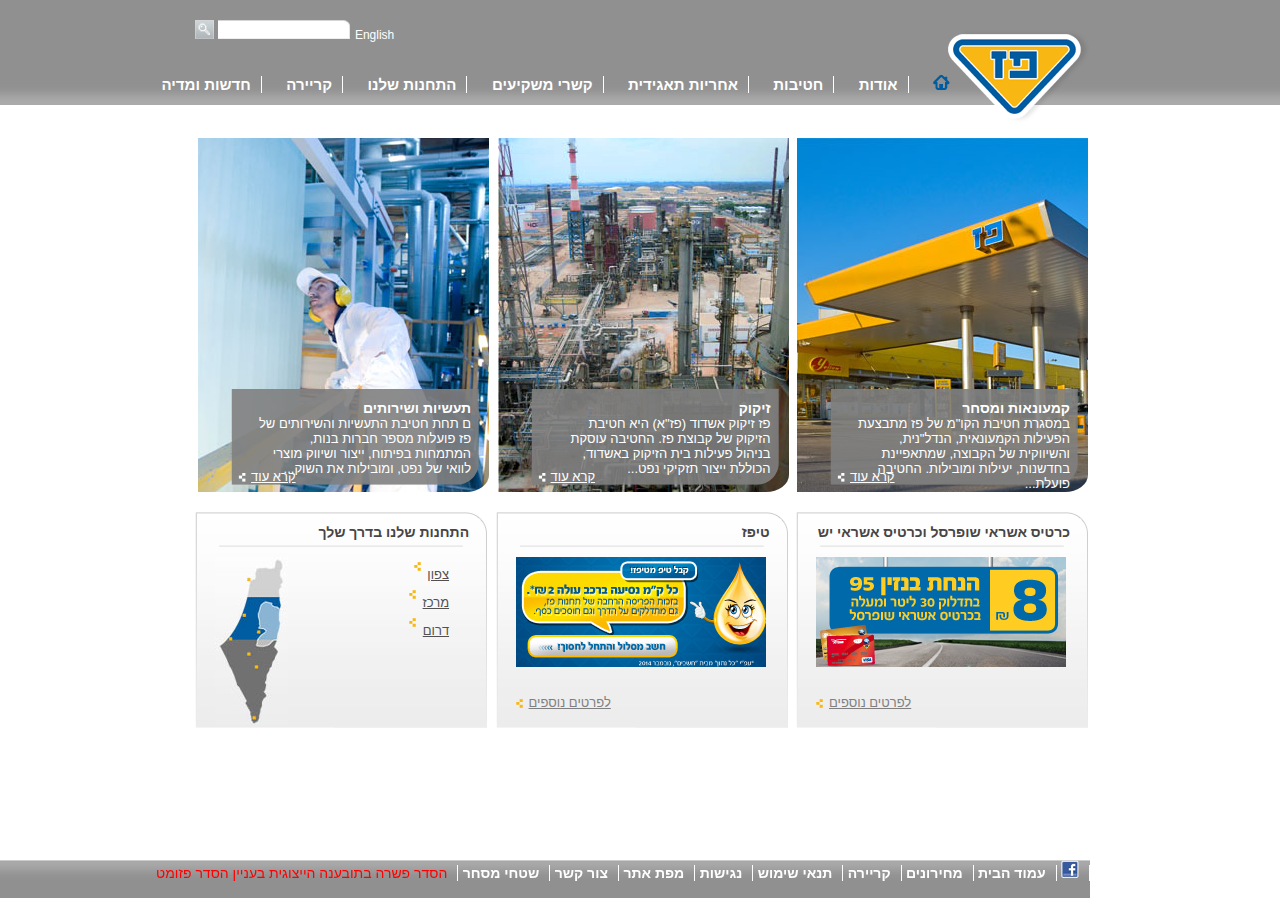
<file: index.html>
<!DOCTYPE html>
<html lang="en">
    <head>
        <title></title>
        <meta charset="UTF-8">
        <meta name="viewport" content="width=device-width, initial-scale=1">
        <link href="style.css" rel="stylesheet">
    </head>
    <body>
<header></header>
<div class="main">
  <div class="header">
    <img id="pazLogo" src="images\paz_logo.png" alt="paz logo">
    <div class="search">
     <a id="english" href="http://">English</a>
     <img id="search_input" src="images\search_input.png" alt=""> 
     <img id="search_button" src="images\search_button.png" alt="">
    
    

    </div>

    
    <ul class="nav">
        <li id"blue_home" class="menu"><a href=""><img src="images\menu_home_blue.png" alt=""></a></li>
        <li class="menu"><a href="">אודות</a>
          <div class="dropdown-content">
              <a href=" ">אודות</a>
              <a href=" ">הסטוריה</a>
              <a href=" ">חזון וערכים</a>
              <a href=" ">מבנה הקבוצה</a>
              <a href=" ">חברי דירקטוריון</a>
              <a href=" ">הנהלת הקבוצה</a>
              <a href=" ">פרסים והוקרה/</a>
          </div>
        </li>
        <li class="menu"><a href="">חטיבות</a>
         <div class="dropdown-content">
              <a href=" ">חטיבות</a>
              <a href=" ">קמעונאות ומסחר</a>
              <a href=" ">תעשיות ושירותים</a>
              <a href=" ">זיקוק</a> 
         </div>
        </li>
        <li class="menu"><a href="">אחריות תאגידית</a>
            <div class="dropdown-content">
                    <a href=" ">אחריות תאגידית</a>
                    <a href=" ">הקוד האתי </a>
                    <a href=" ">מעורבות חברתית</a>
                    <a href=" ">נגישות</a> 
                    <a href=" ">איכות הסביבה ובטיחות</a>
                    <a href=" ">דירוג מעלה</a>
            </div>
        </li>
        <li class="menu"><a href="">קשרי משקיעים</a>
            <div class="dropdown-content">
                    <a href=" ">פרופיל חברה</a>
                    <a href=" ">דוחות כספיים </a>
                    <a href=" ">כלים למשקיע</a>
                    <a href=" ">נתוני מניה</a> 
                    <a href=" ">אסיפות כלליות</a>
            </div>
        </li>
        <li class="menu"><a href="">התחנות שלנו</a>
            <div class="dropdown-content">
                    <a href=" ">התחנות שלנו</a>
                    <a href=" ">נגישות מתחמי פז</a>
                    <a href=" ">רשימת תחנות</a> 
                    <a href=" ">מועדונים</a>
            </div>

        </li>
        <li class="menu"><a href="">קריירה</a>
            <div class="dropdown-content">
                    <a href=" ">לעבוד בפז</a>
                    <a href=" ">ניהול תחנת פז</a> 
                    <a href=" ">קריירה</a>
            </div>
        </li>
        <li class="menu"><a href="">חדשות ומדיה</a>
            <div class="dropdown-content">
                    <a href=" ">פרסומות </a> 
                    <a href=" ">הודעות לעיתונות</a>
            </div>
        </li>
    </ul>
</div>
  <div class="gallery">
    <div class="row">
      <div class="galleryItem">
       <img class="pic" src="images\1908364606615453350.JPG" alt="">
       <img class="bg"src="images\hp_tab_text_bg.png" alt="">
       <p class="desc"><span class="bold_block">קמעונאות ומסחר</span>
            
            
            
            במסגרת חטיבת הקו"מ של פז מתבצעת הפעילות הקמעונאית, הנדל"נית, והשיווקית של הקבוצה, שמתאפיינת בחדשנות, יעילות ומובילות. החטיבה פועלת...
            </p>
            <a class="read_more" href="">קרא עוד</a>
                <a class="read_more_icon" href="#"><img src="images\read_more_white.png"></a>
     </div>
     <div class="galleryItem">
        
       
        <img class="pic" src="images\Picture-046410251500.jpg" alt="">
        <img class="bg"src="images\hp_tab_text_bg.png" alt="">
        <p class="desc"><span class="bold_block">זיקוק</span> 
        
        
        
        פז זיקוק אשדוד (פז"א) היא חטיבת הזיקוק של קבוצת פז. החטיבה עוסקת בניהול פעילות בית הזיקוק באשדוד, הכוללת ייצור תזקיקי נפט...
        </p>
        <a class="read_more" href="">קרא עוד</a>
        <a class="read_more_icon" href="#"><img src="images\read_more_white.png"></a>

    </div>
       <div class="galleryItem">
        
       <img class="pic" src="images\פזקר_-291_354410564000.jpg" alt="">
       <img class="bg"src="images\hp_tab_text_bg.png" alt="">
       <p class="desc"><span class="bold_block">תעשיות ושירותים</span>ם        
        
        
        תחת חטיבת התעשיות והשירותים של פז פועלות מספר חברות בנות, המתמחות בפיתוח, ייצור ושיווק מוצרי לוואי של נפט, ומובילות את השוק...
        </p>
        <a class="read_more" href="">קרא עוד</a>
        <a class="read_more_icon" href="#"><img src="images\read_more_white.png"></a>

    </div>
    </div>
    <div class="row">
      <div class="galleryItem">
        <img class="cube" src="images\small_cube_bg.png" alt="">
        <img class="inner_pic" src="images\paz_250x110059890678.jpg" alt="">
        <p class="cube_tittle">כרטיס אשראי שופרסל וכרטיס אשראי יש</p>
        <a class="det" href="">לפרטים נוספים</a>
        <a class="cube_det_icon" href="#"><img src="images\read_more_yellow.png"></a>

      </div>
      <div class="galleryItem">
        
        <img class="cube" src="images\small_cube_bg.png" alt="">
        <img class="inner_pic" src="images\250X110668568400.jpg" alt="">
        <p class="cube_tittle">טיפז</p>

        <a class="det" href="">לפרטים נוספים</a>
        <a class="cube_det_icon" href="#"><img src="images\read_more_yellow.png"></a>
        

       </div>

      <div class="galleryItem">
        
       <img class="cube" src="images\small_cube_bg.png" alt=""> 
       <img class="inner_pic" src="images\Untitled-3058756287.jpg" alt="">
       <p class="cube_tittle">התחנות שלנו בדרך שלך</p>
       <ul class="zone">
           <li >
               <a href="http://">צפון</a>
               <img src="images\read_more_yellow.png" />
           </li>
           <li >
            <a href="http://">מרכז</a>
            <img src="images\read_more_yellow.png" />
        </li>
        <li >
            <a href="http://">דרום</a>
            <img src="images\read_more_yellow.png" />
        </li>


       </ul>
       
      </div>
    </div>  
  </div> 
  <footer id="footer">
    <ul >
        <li class="footer_list"><img src="images\fb_icon.png"></li>
        <li class="footer_list"><a href="#">עמוד הבית</a></li>
        <li class="footer_list"><a href="#">מחירונים</li>
        <li class="footer_list"><a href="#"> קריירה</li>
        <li class="footer_list"><a href="#">תנאי שימוש</li>
        <li class="footer_list"><a href="#">נגישות</li>
        <li class="footer_list"><a href="#">מפת אתר</li>
        <li class="footer_list"><a href="index2.html">צור קשר</li>
        <li class="footer_list"><a href="#">שטחי מסחר</li>
        <li class="footer_list"><a class="color-red" href="#">הסדר פשרה בתובענה הייצוגית בעניין הסדר פזומט</li>
        
        

    </ul>  
  </footer>  
</div>

    </body>
</html>
</file>
<file: style.css>
*{
    direction: rtl;
    margin: 0;
    padding: 0;
    box-sizing: border-box;
}
body{
    font-family: arial;
}
header{
    position: relative;
    background: url(images/header_bg.png) repeat-x 0 0;
    height: 105px;
    width: 100%;   
}
.main{
  width: 900px;
   margin: auto;  
}
.header{
height: 105px;
width: 100%;
position: relative;
top:-105px;
background: url(images/header_bg.png) repeat-x 0 0;
margin-bottom: 20px;
}
#pazLogo{
 position: absolute;
 top:30px;   
}
  
.search{
    position: absolute;
    top:20px;
    left:5px;
}
#english {
    color:white;
    font-size:12px;
    text-decoration: none;
}
#english:hover{
    color:blue;
}
.menu{
    display: inline-block;
   position: relative;
   top:65px;
   right: 120px;
    padding: 10px;
    z-index: 1000;
}
.menu > li{
    list-style:none;
}
.menu a {
    text-decoration: none;
    color:white;
    font-weight: bold;
    font-size: 15px;
    border-right: 1px solid white;
    padding-right: 10px;
    
}
.menu a:last-child{
    border-right: none;   
}

.dropdown-content{
   position: absolute;
   display: none;
   min-width: 140px;
   background-color: #A39D9D;
   
}
.menu:hover .dropdown-content {
    display: block;
}
.menu a:hover{
color:blue;
text-decoration: underline;
}
.dropdown-content a:hover{
    background-color: lightgray ;
}
.dropdown-content a{
    display: block;
    padding: 4px; 
    border-bottom: 0.5px solid white;
}
.gallery{
    position: relative;
    top:-100px;
}
.galleryItem img {
    padding:8px 2px;
}
.galleryItem{
    position: relative;
    display:inline-block;
    
}
.pic {
    border-radius: 0 0 25px 0;
    position: relative;
 }
 .desc {
     width:220px;
     font-size:13px;
     color:white;
     position: absolute;
     top:270px;
     right:20px;
 }
 .bg{
     position: absolute;
     top:250px;
     right: 10px;
 }
 .read_more{
     position: absolute;
     bottom: 20px;
     left:55px;
     font-size: 13px;
     color:white;
 }
 
.read_more:hover{
     color: blue;
 }
 .read_more_icon{
    position: absolute;
    left:40px;
    top: 335px;
 }
 .bold_block{
    font-weight: bold;
    font-size: 14px;
    display:block;
 }
 .cube{
     position: relative;
 }
 .inner_pic{
     position: absolute;
     top:45px;
     left:20px;
 }
 .cube_tittle{
    position: absolute;
    top:20px;
    right:20px;
    color:#474545;
    font-weight:bold;
    font-size: 14px;
   
 }
 .det{
    position: absolute;
    bottom:30px;
    left:35px;
    font-size: 13px;
    color:gray ; 
 }
 .det:hover{
     color:blue;
 }
 .cube_det_icon{
    position: absolute;
    left:20px;
    bottom: 20px;
  
 }
 .zone{
    position: absolute;
     width:50px;
   top:50px;
     right:40px;
    font-size: 13px;
    list-style: none;
 }
.zone a{
    color:#525050;
}
.zone a:hover{
    color:blue;
}
.r-side{
    width: 122px;
   display: inline-block;
   background-color: #ADA9A9;
}
.centeral{
    width: 440px;
    display: inline-block;
}
.l-side{
    width:292px;
    display: inline;
    background-color: yellow;
    float: left;
    position: relative;
}
.s_cube{
    position: absolute;
    height: 175px;
    width: 292px;
}
.rel{
    position: relative;
    
}

.form1{
    width: 347px;
    position: absolute;
    color: #6d6d6d;
    font-size: 13px;
    font-weight: bold;
    line-height: 1.2;
    margin: 5px 0;
    right: 10px;
    top:10px;
}
.unbold{
    font-weight: normal;
}
.no_underline{
    text-decoration: none;
}
.form-cube{
    position: absolute;
}
#form_title{
    color: #005ca0
    font-weight: bold;
    font-size:15px;
    
}
.feilds{
    width: 245px;
    position: absolute;
    right:50px;
    line-height: 200%;
}

 .in{
     width: 160px;
     position: absolute;
     left:10px;
 }   

.lab75{
    width: 75px;
}
#text_content{
    width: 235px;
    height: 108px;
    padding: 3px;
}
#submit{
    width: 33px;
    height: 21 px;
    background-color: blue;
    color:#fff;
    position: absolute;
    right:200px;
   top:230px;
}
#submit:hover{
    background-color: yellow;
    color:black;
}
.l-side{
    position: relative;
}
.s_cube_tittle{
    position: absolute;
    top:20px;
    right:20px;
    color:#005ca0;
    font-weight:bold;
    font-size: 15px;
}
.s_det{
    position: absolute;
    top:50px;
    right: 20px;
    font-size: 13px;
    color:gray ; 
   
}
.row::after{
    content: "";
    clear: both;
    display: table;
}
#footer
{
    width:100%;
    height: 40px;
   background: url(images/footer_bg.png) repeat-x 0 0;
   position: fixed;
   bottom: 0;

}
#footer > ul >li{
    display: inline;
    list-style: none;
    font-size: 14px;
    font-weight: bold;
    color:white;
    border-right: 1px solid white;
    padding-right: 10px;
    

}
#footer a{
    color:white;
    list-style: none;
    text-decoration: none;}

 #footer a:hover{
     color:blue;
 }   
    



#footer .color-red{
    color:red;
    font-weight: normal;
}
.clear-fix::after{
    content: "";
    clear: both;
    display: table;
}
</file>
